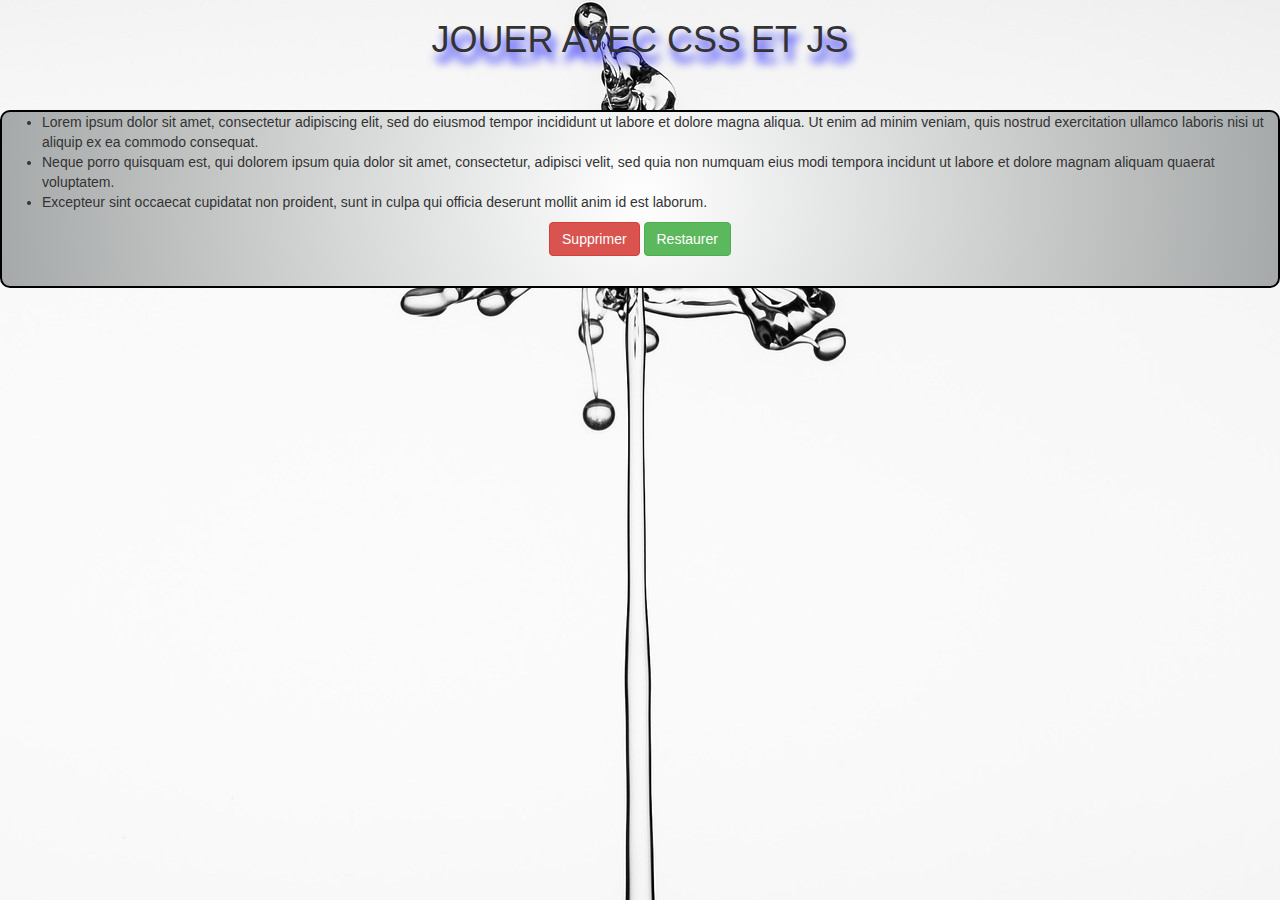
<file: Semaine9/Jouer avec CSS et JS/index.html>
<!doctype html>
<html lang="fr">
<head>
  <meta charset="utf-8">
  <title>Jouer avec CSS et JS</title>
  <link rel="stylesheet" href="css/style.css">
  <link rel="stylesheet" href="https://maxcdn.bootstrapcdn.com/bootstrap/3.3.5/css/bootstrap.min.css"> <!--lien vers le CDN de Bootstrap-->
  
</head>
<body>
<h1>JOUER AVEC CSS ET JS</h1>
<div class= "ligne">
  <ul id="liste">
    <li>Lorem ipsum dolor sit amet, consectetur adipiscing elit, sed do eiusmod tempor incididunt ut labore et dolore magna aliqua. Ut enim ad minim veniam, quis nostrud exercitation ullamco laboris nisi ut aliquip ex ea commodo consequat.</li>
    <li>Neque porro quisquam est, qui dolorem ipsum quia dolor sit amet, consectetur, adipisci velit, sed quia non numquam eius modi tempora incidunt ut labore et dolore magnam aliquam quaerat voluptatem. </li>
    <li>Excepteur sint occaecat cupidatat non proident, sunt in culpa qui officia deserunt mollit anim id est laborum.</li>
  </ul>
  <div class= "boutton">
  <button id="supprimer" class="btn btn-danger">Supprimer</button>
  <button id="restaurer" class="btn btn-success">Restaurer</button>
  </div>
  </div>
  <script src="js/script.js"></script>
</body>
</html>
</file>
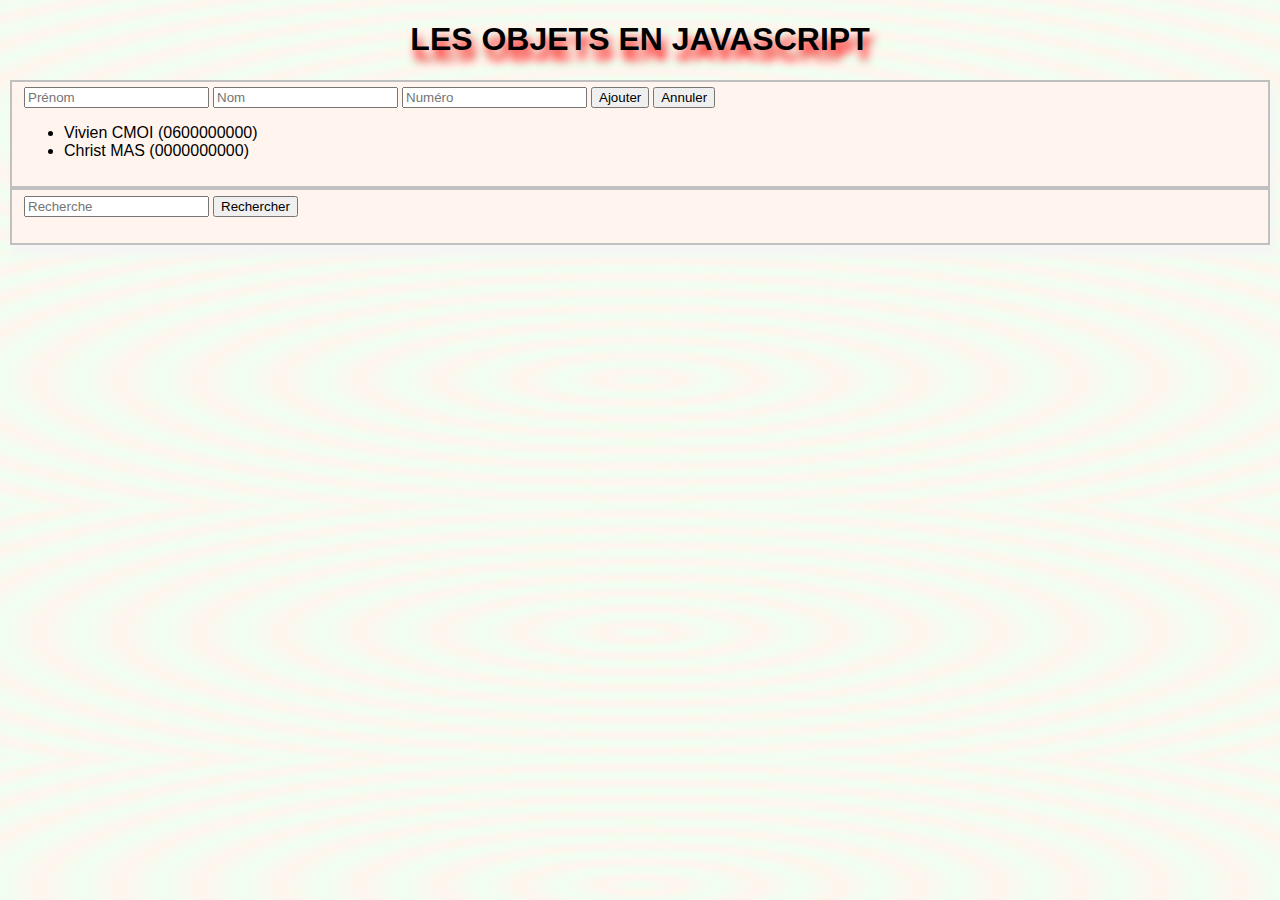
<file: Semaine9/les objets en JS/index.html>
<!doctype html>
<html>

<head>
    <meta charset="utf-8">
    <title>Les objets en JavaScript</title>
	<link rel="stylesheet" href="css/style.css">
	
</head>

<body>
    <h1>LES OBJETS EN JAVASCRIPT</h1>
	
	<fieldset>
		
		<input id="prenom" placeholder="Prénom" />
		<input id="nom" placeholder="Nom" onchange="this.value=this.value.toUpperCase();"/>
		<input id="numero" placeholder="Numéro" />
				
		<button id="ajouter">Ajouter</button>
		<button id="annuler">Annuler</button>
				
	<ul id="liste"></ul>
	</fieldset>
	
	<fieldset>
		<input id="recherche" placeholder="Recherche" />
		<button id="rechercher">Rechercher</button>
		
		<ul id="resultats"></ul>
	</fieldset>
	
<script src="contact.js"></script>
</body>

</html>
</file>
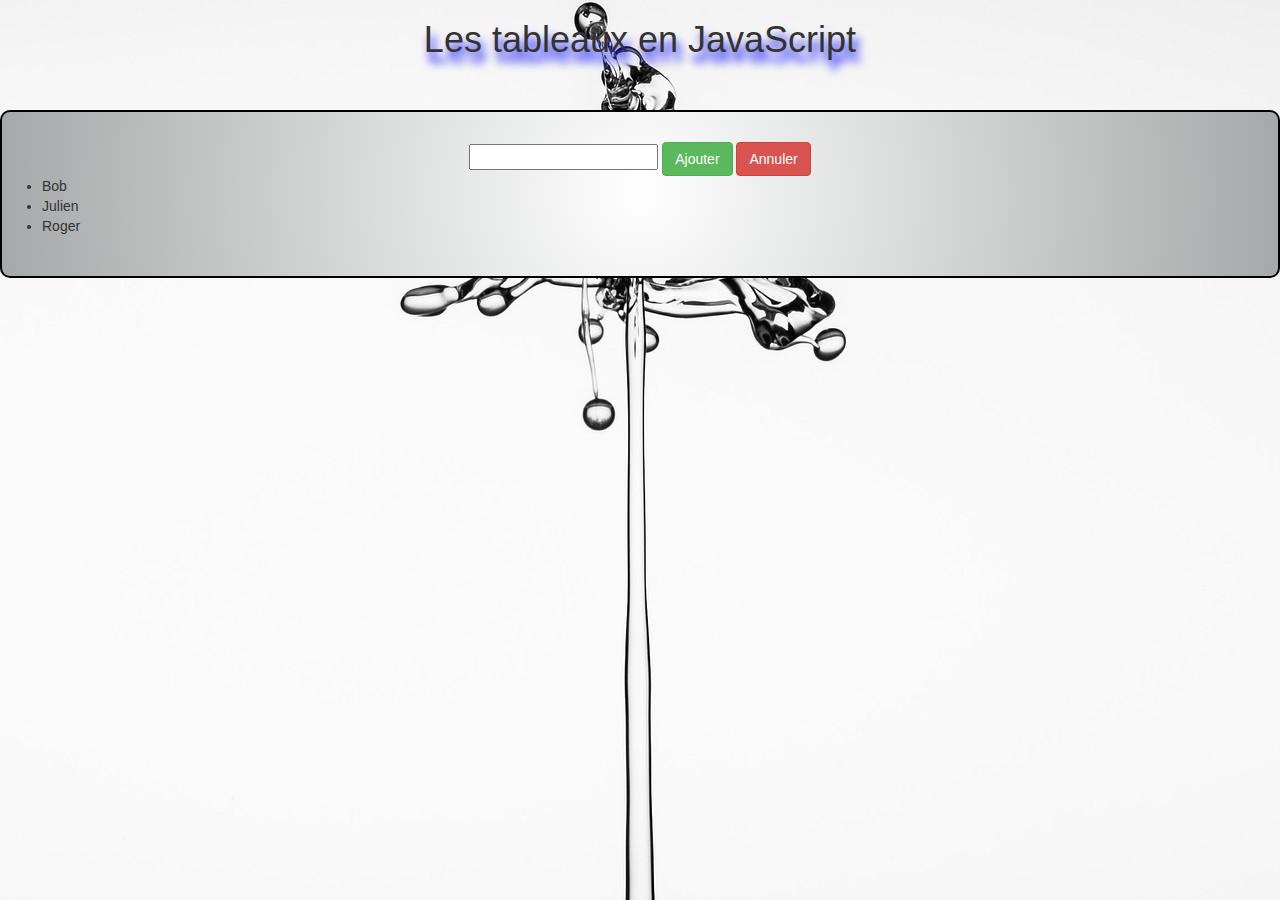
<file: Semaine9/les tableaux en JS/index.html>
<!doctype html>
<html>

<head>
    <meta charset="utf-8">
    <title>Les tableaux en JavaScript</title>
	<link rel="stylesheet" href="css/style.css">
	<link rel="stylesheet" href="https://maxcdn.bootstrapcdn.com/bootstrap/3.3.5/css/bootstrap.min.css"> <!--lien vers le CDN de Bootstrap-->
  
</head>

<body>
    <h1>Les tableaux en JavaScript</h1>
	
	
	
	<div class="ligne">
	<div class="recherche">	
	<input id="texte">

	<button id="ajouter" class="btn btn-success">Ajouter</button>
	<button id="annuler"class="btn btn-danger">Annuler</button>
	</div>
	
	<ul id="liste"></ul>


</div>


<script src="contact.js"></script>
</body>

</html>
</file>
<file: Semaine9/Jouer avec CSS et JS/css/style.css>
.selected {
  background-color: orange;
}

.poubelle {
    display: none;
}
h1 {
	text-align:center;
	text-shadow:4px 10px 10px blue;
	
}
.ligne {
	border: 2px solid black;
	background-image: radial-gradient(circle at center,white ,#A6A9A9 );
	border-radius:10px;
	padding-bottom:30px;
	margin-top:50px;
}
.boutton {
	text-align:center;
}
body {
	background-image: url(../img/drip.jpg);
	background-position: top center;
	background-attachment: fixed;
}
</file>
<file: Semaine9/les objets en JS/css/style.css>
h1 {
	text-align:center;
	text-shadow:4px 10px 10px red;
	font-family: bradley hand itc, Arial;
}
fieldset {
	background-color:#FFF5EE;
	box-shadow:4px 10px 10px #F5F5F5;
	border:2px solid #C0C0C0;
	
}
#liste {
	font-family: bradley hand itc, Arial;
}
#resultats {
	font-family: bradley hand itc, Arial;
}
body {
	background: repeating-radial-gradient(farthest-side ellipse at center, #F0FFF0, #FFF5EE, #F0FFF0 80px);
}
</file>
<file: Semaine9/les tableaux en JS/css/style.css>
h1 {
	text-align:center;
	text-shadow:4px 10px 10px blue;
	color:red;
	
}
.ligne {
	border: 2px solid black;
	background-image: radial-gradient(circle at center,white ,#A6A9A9 );
	border-radius:10px;
	padding-bottom:30px;
	margin-top:50px;
	
}
.recherche {
	text-align:center;
	margin-top:30px;
}
body {
	background-image: url(../img/drip.jpg);
	background-position: top center;
	background-attachment: fixed;
}
</file>
